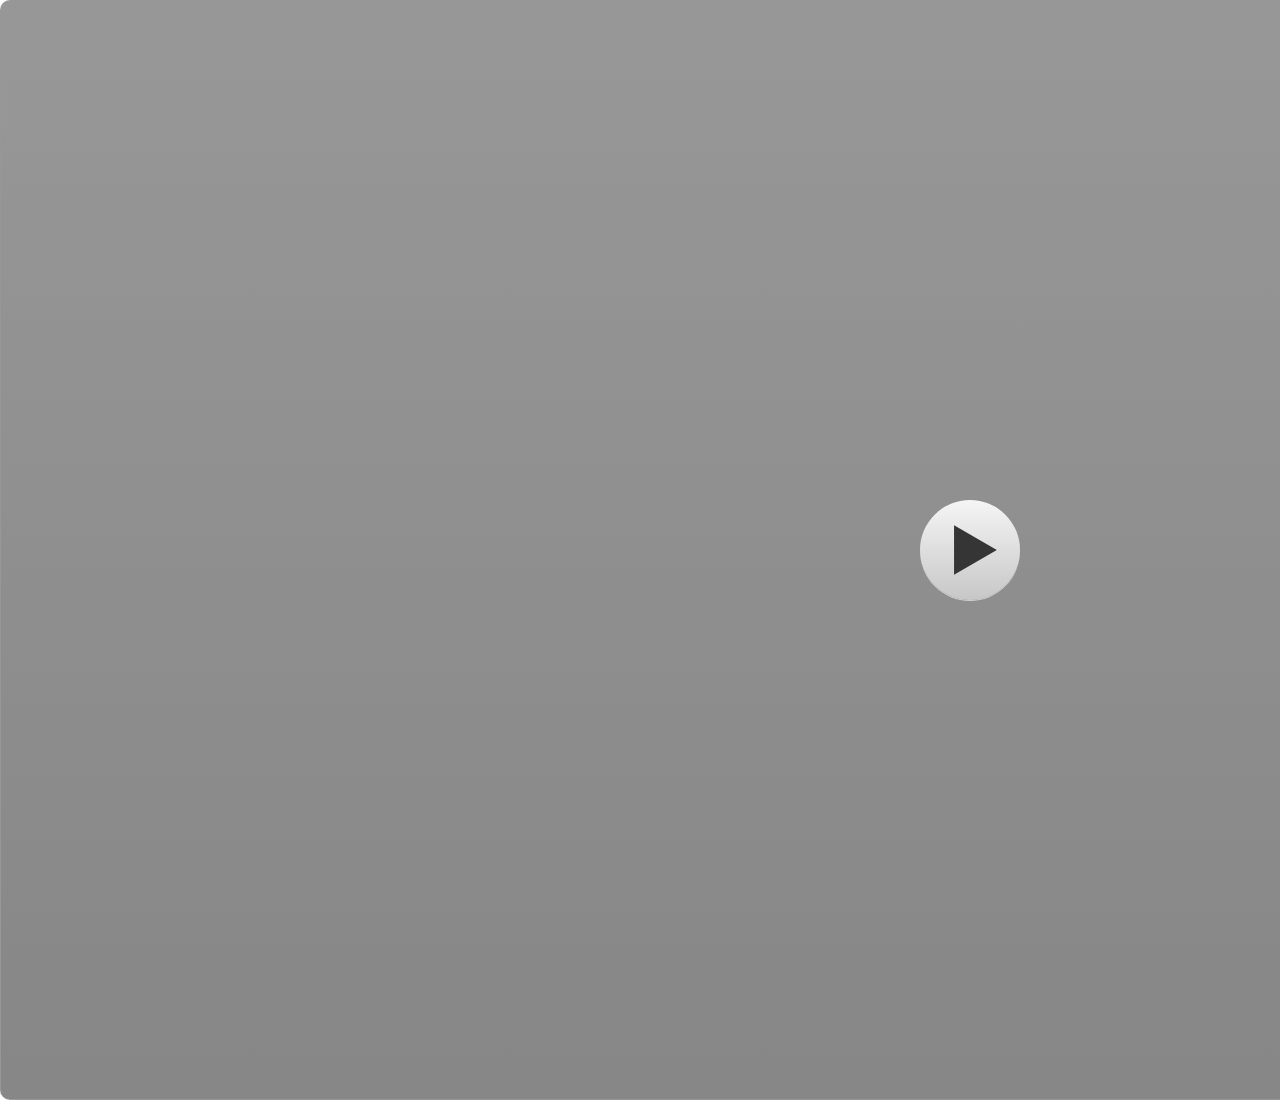
<file: index.html>
﻿<!doctype html>
<html lang="en-US">
<head>
  <meta charset="utf-8">
  <!-- Created using Storyline 3 - http://www.articulate.com  -->
  <!-- version: 3.20.30234.0 -->
  <title>Permainan Tradisional Etnik Betawi - Revisi Final</title>
  <meta http-equiv="x-ua-compatible" content="IE=edge"/>
  <meta name="viewport" content="width=device-width,initial-scale=1,user-scalable=no,shrink-to-fit=no,minimal-ui"/>
  <meta name="apple-mobile-web-app-capable" content="yes"/>
  <style>
    html, body { height: 100%; padding: 0; margin: 0 }
    #app { height: 100%; width: 100%; }
  </style>

  <script>
    window.DS = {};
    window.globals = {
      DATA_PATH_BASE: '',
      HAS_FRAME: true,
      HAS_SLIDE: true,

      lmsPresent: false,
      tinCanPresent: false,
      cmi5Present: false,
      aoSupport: false,
      scale: 'noscale',
      captureRc: false,
      browserSize: 'optimal',
      bgColor: '#FFFFFF',
      features: '',
      themeName: 'classic',
      preloaderColor: '#FFFFFF',
      suppressAnalytics: false,
      productChannel: 'perpetual',
      publishSource: 'storyline',
      aid: '',
      cid: '739c45f5-c82a-4f1d-bcc5-2f79596db076',
      playerVersion: '3.20.30234.0',
      publishTimestamp: '2026-01-11T03:06:04.3378823Z',
      maxIosVideoElements: 10,
      connectionSettings: { },

      
      parseParams: function(qs) {
        if (window.globals.parsedParams != null) {
          return window.globals.parsedParams;
        }
        qs = (qs || window.location.search.substr(1)).split('+').join(' ');
        var params = {},
            tokens,
            re = /[?&]?([^=]+)=([^&]*)/g;

        while (tokens = re.exec(qs)) {
          params[decodeURIComponent(tokens[1]).trim()] =
            decodeURIComponent(tokens[2]).trim();
        }
        window.globals.parsedParams = params;
        return params;
      }

    };
  </script>
  <script>
    var isIe11 = ('ActiveXObject' in window || window.MSBlobBuilder != null)
      && window.msCrypto != null && !window.ActiveXObject;
    if (isIe11) {
      window.globals.unsupportedBrowser = true;
      document.write(atob('[base64]'));
    }
  </script>
  
  <script>window.THREE = { };</script>
  
</head>
<body style="background: #FFFFFF" class="cs-HTML theme-classic">
  <!-- 360 -->
  <script>!function(){var e,i=/iPhone/i,o=/iPod/i,n=/iPad/i,t=/\biOS-universal(?:.+)Mac\b/i,r=/\bAndroid(?:.+)Mobile\b/i,a=/Android/i,d=/(?:SD4930UR|\bSilk(?:.+)Mobile\b)/i,p=/Silk/i,l=/Windows Phone/i,u=/\bWindows(?:.+)ARM\b/i,b=/BlackBerry/i,s=/BB10/i,c=/Opera Mini/i,f=/\b(CriOS|Chrome)(?:.+)Mobile/i,h=/Mobile(?:.+)Firefox\b/i,v=function(e){return void 0!==e&&"MacIntel"===e.platform&&"number"==typeof e.maxTouchPoints&&e.maxTouchPoints>1&&"undefined"==typeof MSStream};e=function(e){var m={userAgent:"",platform:"",maxTouchPoints:0};e||"undefined"==typeof navigator?"string"==typeof e?m.userAgent=e:e&&e.userAgent&&(m={userAgent:e.userAgent,platform:e.platform,maxTouchPoints:e.maxTouchPoints||0}):m={userAgent:navigator.userAgent,platform:navigator.platform,maxTouchPoints:navigator.maxTouchPoints||0};var g=m.userAgent,y=g.split("[FBAN");void 0!==y[1]&&(g=y[0]),void 0!==(y=g.split("Twitter"))[1]&&(g=y[0]);var A=function(e){return function(i){return i.test(e)}}(g),w={apple:{phone:A(i)&&!A(l),ipod:A(o),tablet:!A(i)&&(A(n)||v(m))&&!A(l),universal:A(t),device:(A(i)||A(o)||A(n)||A(t)||v(m))&&!A(l)},amazon:{phone:A(d),tablet:!A(d)&&A(p),device:A(d)||A(p)},android:{phone:!A(l)&&A(d)||!A(l)&&A(r),tablet:!A(l)&&!A(d)&&!A(r)&&(A(p)||A(a)),device:!A(l)&&(A(d)||A(p)||A(r)||A(a))||A(/\bokhttp\b/i)},windows:{phone:A(l),tablet:A(u),device:A(l)||A(u)},other:{blackberry:A(b),blackberry10:A(s),opera:A(c),firefox:A(h),chrome:A(f),device:A(b)||A(s)||A(c)||A(h)||A(f)},any:!1,phone:!1,tablet:!1};return w.any=w.apple.device||w.android.device||w.windows.device||w.other.device,w.phone=w.apple.phone||w.android.phone||w.windows.phone,w.tablet=w.apple.tablet||w.android.tablet||w.windows.tablet,w}(),"object"==typeof exports&&"undefined"!=typeof module?module.exports=e:"function"==typeof define&&define.amd?define((function(){return e})):this.isMobile=e}();
    window.isMobile.apple.tablet = window.isMobile.apple.tablet ||
      (navigator.platform === 'MacIntel' && navigator.maxTouchPoints > 1);
    window.isMobile.apple.device = window.isMobile.apple.device || window.isMobile.apple.tablet;
    window.isMobile.tablet = window.isMobile.tablet || window.isMobile.apple.tablet;
    window.isMobile.any = window.isMobile.any || window.isMobile.apple.tablet;
  </script>

  <div id="focus-sink" tabindex="-1"></div>

  <div id="preso"></div>
  <script>
    (function() {

      var classTypes = [ 'desktop', 'mobile', 'phone', 'tablet' ];

      var addDeviceClasses = function(prefix, testObj) {
        var curr, i;
        for (i = 0; i < classTypes.length; i++) {
          curr = classTypes[i];
          if (testObj[curr]) {
            document.body.classList.add(prefix + curr);
          }
        }
      };

      var params = window.globals.parseParams(),
          isDevicePreview = params.devicepreview === '1',
          isPhoneOverride = params.deviceType === 'phone' || (isDevicePreview && params.phone == '1'),
          isTabletOverride = (params.deviceType === 'tablet' || isDevicePreview) && !isPhoneOverride,
          isMobileOverride = isPhoneOverride || isTabletOverride;

      var deviceView = {
        desktop: !window.isMobile.any && !isMobileOverride,
        mobile: window.isMobile.any || isMobileOverride,
        phone: isPhoneOverride || (window.isMobile.phone && !isTabletOverride),
        tablet: isTabletOverride || window.isMobile.tablet
      };

      window.globals.deviceView = deviceView;
      window.isMobile.desktop = !window.isMobile.any;
      window.isMobile.mobile = window.isMobile.any;

      addDeviceClasses('view-', deviceView);

    })();
  </script>
  
  <script src='story_content/user.js' type=text/javascript></script>
  <div class="slide-loader"></div>

  <script>
    if (window.globals.deviceView.isMobile) { var doc = document, loader = doc.body.querySelector('.slide-loader'); [ 1, 2, 3 ].forEach(function(n) { var d = doc.createElement('div'); d.style.backgroundColor = window.globals.preloaderColor; d.classList.add('mobile-loader-dot'); d.classList.add('dot' + n); loader.appendChild(d); }); }
  </script>

  <div class="mobile-load-title-overlay" style="display: none">
    <div class="mobile-load-title">Permainan Tradisional Etnik Betawi - Revisi Final</div>
  </div>

  <div class="mobile-chrome-warning"></div>

  
<style>
  .warn-connection-dialog {
    display: none;
    background: transparent;
    pointer-events: none;
    position: fixed;
    left: 0;
    top: 0;
    width: 100%;
    height: 100%;
    z-index: 999;
  }

  .warn-connection-content {
    border-radius: 4px;
    background: white;
    border: 1px solid #E7E7E7;
    color: #333333;
    box-shadow: 0 2px 4px rgba(0, 0, 0, 0.25);
    transition: all 150ms ease-out;
    position: absolute;
    white-space: nowrap;
  }

  .view-phone.is-landscape .warn-connection-content {
    left: 23px;
    bottom: 23px;
  }

  .view-tablet.is-landscape .warn-connection-content {
    left: 50%;
    top: 20px;
    transform: translateX(-50%);
  }

  .is-portrait .warn-connection-content {
    transform: translate(-50%, calc(-100% - 15px));
  }

  .warn-connection-content p {
    display: inline-block;
    margin: 0 8px 0 0;
    line-height: 33px;
    font-size: 11px;
  }

  .warn-connection-content svg {
    position: relative;
    vertical-align: middle;
    margin: 0 2px 2px 8px;
  }

  .view-desktop .warn-connection-content {
    left: 1.5em;
    bottom: 1.5em;
  }

  .view-desktop .warn-connection-content p {
    font-size: 1.1em;
  }

  .is-offline .warn-connection-dialog {
    display: block;
  }

  .is-offline .cs-panel * {
    pointer-events: none !important;
  }

  .is-offline .cs-panel {
    pointer-events: all !important;
  }

  .is-offline #nav-controls * {
    pointer-events: none !important;
  }

  .is-offline #nav-controls {
    pointer-events: all !important;
  }
</style>

<div class="warn-connection-dialog">
  <div class="warn-connection-content">
    <svg width="17" height="15" viewBox="0 0 17 15" xmlns="http://www.w3.org/2000/svg">
      <path fill="#8F0000" stroke="white" d="M16.07,12.98 L15.88,12.23 L9.51,1.21 C8.97,0.26,7.6,0.26,7.06,1.21 L0.69,12.23 C0.15,13.16,0.81,14.36,1.91,14.36 H14.65 C15.47,14.36,16.05,13.7,16.07,12.98 Z"/>
      <path fill="white" stroke="white" d="M8.58,5.5 C8.35,5.28,8.5,5.35,8.21,5.32 C8.09,5.35,7.97,5.49,7.96,5.67 C7.97,5.79,7.98,5.92,7.98,6.04 L7.98,6.04 C7.99,6.17,8,6.31,8.01,6.43 L8.01,6.44 C8.03,6.92,8.06,7.41,8.09,7.9 L8.09,7.9 C8.12,8.39,8.14,8.88,8.17,9.37 C8.17,9.39,8.18,9.42,8.2,9.44 C8.23,9.46,8.25,9.47,8.28,9.47 C8.31,9.47,8.34,9.46,8.35,9.44 C8.37,9.43,8.38,9.4,8.39,9.35 L8.39,9.34 C8.39,9.24,8.4,9.15,8.4,9.05 L8.4,9.05 C8.41,8.96,8.41,8.86,8.42,8.75 C8.43,8.44,8.45,8.12,8.47,7.81 L8.47,7.81 C8.49,7.49,8.51,7.18,8.53,6.87 C8.55,6.46,8.56,6.05,8.59,5.64 L8.6,5.62 C8.6,5.57,8.59,5.53,8.58,5.5 L8.21,5.32 Z"/>
      <circle fill="white" stroke="white" cx="8.3" cy="11.35" r="0.3"/>
    </svg>
    <p>You are offline. Trying to reconnect...</p>
  </div>
</div>

<script>
  (function() {
    window.DS.connection = {
      warningShown: false,
      assets: {},
      loadingAssetGroup: false,
      retryDelay: 500
    };

    // @TODO this is POC code and can be cleaned up a bit more if we move forward
    // with the feature



    // The `window.globals.features` variable must be set in `webpack.dev.config` when testing locally - it is not enough
    // to have it in the data - but it must be set there as well.
    var useConnectionMessages = window.AbortController != null &&
      window.location.protocol != 'file:' &&
      window.globals.features.indexOf('ConnectionMessages') != -1;

    window.DS.connection.useConnectionMessages = useConnectionMessages

    var assetCount = 0;
    var checkLoadedId;
    var connectionSettings = window.globals.connectionSettings;

    if (useConnectionMessages && connectionSettings != null) {
      var contentEl = document.querySelector('.warn-connection-content');
      var messageEl = contentEl.querySelector('p')

      if (connectionSettings.useDarkTheme) {
        contentEl.style.borderColor = '#BABBBA';
        contentEl.style.backgroundColor = '#282828';
        contentEl.style.color = '#FFFFFF';
      }

      if (connectionSettings.message != null) {
        messageEl.textContent = window.decodeURIComponent(connectionSettings.message);
      }
    }

    function checkAssetsReady() {
      for (var i in DS.connection.assets) {
        if (!DS.connection.assets[i].success) {
          return false;
        }
      }
      return true;
    }

    function stopAssetGroup() {
      if (!useConnectionMessages) { return; }

      assetCount = 0;

      DS.connection.oldAssetGroup = DS.connection.assets;
      DS.connection.assets = {};
      DS.connection.loadingAssetGroup = false;
      clearInterval(checkLoadedId);
    }

    function startAssetGroup() {
      if (!useConnectionMessages) { return; }
      var ticks = 0;
      clearInterval(checkLoadedId);
      checkLoadedId = setInterval(function() {
        var loaded = 0;
        if (assetCount === 0 && loaded === 0) {
          clearInterval(checkLoadedId);
          return;
        }

        for (var i in DS.connection.assets) {
          if (DS.connection.assets[i].success) {
            loaded++;
          }
        }

        if (assetCount === loaded && checkAssetsReady()) {
          for (var i in DS.connection.assets) {
            if (DS.connection.assets[i].action) {
              DS.connection.assets[i].action();
            }
          }
          hideWarning();
          stopAssetGroup();
        }
      }, 100)
    }

    function requiredAsset(url, action, retry, type) {
      if (!useConnectionMessages) { return; }
      if (DS.connection.assets[url]) { return; }

      DS.connection.assets[url] = {
        success: false, action: action, retry: retry, type: type
      };
      assetCount = Object.keys(DS.connection.assets).length;
      if (!DS.connection.loadingAssetGroup) {
        startAssetGroup();
      }
      DS.connection.loadingAssetGroup = true;
    }

    function assetLoaded(url) {
      if (!useConnectionMessages) { return; }
      if (DS.connection.assets[url]) {
        DS.connection.assets[url].success = true;
      }
    }

    function assetFailed(url) {
      if (!useConnectionMessages) { return; }
      if (!DS.connection.assets[url]) {
        if (/\.js$/.test(url)) {
          setTimeout(function() {
            if (DS.connection.lastSlideLoaded != null) {
              DS.connection.lastSlideLoaded();
            }
          }, DS.connection.retryDelay);
        }
        return;
      }
      if (!DS.connection.warningShown) { showWarning(); }
      if (DS.connection.assets[url].retry) {
        setTimeout(function() {
          if (!DS.connection.assets[url].success) {
            DS.connection.assets[url].retry()
          }
        }, DS.connection.retryDelay);
      }
    }

    function hideWarning() {
      document.body.classList.remove('is-offline');
      DS.connection.warningShown = false;
    }
    DS.connection.hideWarning = hideWarning

    function showWarning(btn) {
      document.body.classList.add('is-offline')
      DS.connection.warningShown = true;
      updateWarningPosition();
    }

    function updateWarningPosition() {
      if (!DS.connection.warningShown) {
        return;
      }

      var isPortrait = document.body.classList.contains('is-portrait');
      var warningEl = document.querySelector('.warn-connection-content');

      if (isPortrait) {
        var slide = document.querySelector('.primary-slide');
        var slideRect = slide.getBoundingClientRect();

        warningEl.style.top = `${slideRect.top}px`
        warningEl.style.left = `${slideRect.left + slideRect.width / 2}px`
      } else {
        warningEl.style.top = null;
        warningEl.style.left = null;
      }

      window.requestAnimationFrame(updateWarningPosition);
    }

    // these will all be noops if the feature flag isn't set in
    // the data and `window.globals.features`
    DS.connection.requiredAsset = requiredAsset;
    DS.connection.assetLoaded = assetLoaded;
    DS.connection.assetFailed = assetFailed;
    DS.connection.stopAssetGroup = stopAssetGroup;
    DS.connection.startAssetGroup = startAssetGroup;
  })();
</script>


  <script>
    
    if (window.autoSpider && window.vInterfaceObject) {
      document.querySelector('.mobile-load-title-overlay').style.display = 'none';
    }
  </script>

  

  <link rel="stylesheet" href="html5/data/css/output.min.css" data-noprefix/>
</body>
<script src="html5/lib/scripts/bootstrapper.min.js"></script>
</html>
</file>
<file: html5/data/css/output.min.css>
@font-face {
  font-family: 'Open SansBold CharsBold2EBD461F';
  src: url('[data-uri]');
  font-style: normal;
  font-weight: normal;
}
@font-face {
  font-family: 'Open Sans Charset1_ 5jxC14D6DF9';
  src: url('[data-uri]');
  font-style: normal;
  font-weight: normal;
}
@font-face {
  font-family: 'Britannic Bold CharBold206DC069';
  src: url('[data-uri]');
  font-style: normal;
  font-weight: normal;
}
@font-face {
  font-family: 'Bauhaus 93 Charset1_ 6i6F025EDE';
  src: url('[data-uri]');
  font-style: normal;
  font-weight: normal;
}
@font-face {
  font-family: 'Comic Sans MSBold CBold5433437C';
  src: url('[data-uri]');
  font-style: normal;
  font-weight: normal;
}
@font-face {
  font-family: 'Britannic BoldBold Bold30BF2985';
  src: url('[data-uri]');
  font-style: normal;
  font-weight: normal;
}
@font-face {
  font-family: 'Bauhaus 93 Charset0_v2m122C87B1';
  src: url('[data-uri]');
  font-style: normal;
  font-weight: normal;
}
@font-face {
  font-family: 'Open SansBold CharsBoldE47A47C6';
  src: url('[data-uri]');
  font-style: normal;
  font-weight: normal;
}
@font-face {
  font-family: 'Comic Sans MSBold CBoldF0BE571E';
  src: url('[data-uri]');
  font-style: normal;
  font-weight: normal;
}
.cs-npnxnanbnsnfns00000000001 .cs-infopanel  {
  box-shadow: 0 1px 0 rgba(184, 184, 184, 1);
  background: rgba(255, 255, 255, 1);
}
.cs-npnxnanbnsnfns00000000001 .cs-infopanel .cs-link {
  color: rgba(124, 34, 128, 1);
}
.cs-npnxnanbnsnfns00000000001 .cs-infopanel .cs-link:hover {
  color: rgba(0, 0, 238, 1);
}
.cs-npnxnanbnsnfns00000000001 .cs-infopanel .cs-name {
  color: rgba(68, 68, 68, 1);
}
.cs-npnxnanbnsnfns00000000001 .cs-infopanel .cs-title {
  color: rgba(153, 153, 153, 1);
}
.cs-npnxnanbnsnfns00000000001 .cs-infopanelpopup  {
  box-shadow: 0 1px 0 rgba(184, 184, 184, 1);
  background: linear-gradient(180deg, rgba(233, 233, 233, 1) 0%, rgba(207, 207, 207, 1) 100%);
}
.cs-npnxnanbnsnfns00000000001 .cs-infopanelpopup .cs-link {
  color: rgba(124, 34, 128, 1);
}
.cs-npnxnanbnsnfns00000000001 .cs-infopanelpopup .cs-link:hover {
  color: rgba(0, 0, 238, 1);
}
.cs-npnxnanbnsnfns00000000001 .cs-infopanelpopup .cs-name {
  color: rgba(68, 68, 68, 1);
}
.cs-npnxnanbnsnfns00000000001 .cs-infopanelpopup .cs-bio {
  color: rgba(153, 153, 153, 1);
}
.cs-npnxnanbnsnfns00000000001 .cs-timer  {
  color: rgba(85, 85, 85, 1);
}
.cs-npnxnanbnsnfns00000000001 .cs-duration stop:first-child {
  stop-color: rgba(0, 215, 255, 1);
}
.cs-npnxnanbnsnfns00000000001 .cs-duration stop:last-child {
  stop-color: rgba(0, 171, 255, 1);
}
.cs-npnxnanbnsnfns00000000001 .cs-elapsed stop:first-child {
  stop-color: rgba(254, 227, 71, 1);
}
.cs-npnxnanbnsnfns00000000001 .cs-elapsed stop:last-child {
  stop-color: rgba(252, 204, 42, 1);
}
.cs-npnxnanbnsnfns00000000001 .cs-timer .cs-pie .cs-innerstroke {
  stroke: rgba(199, 199, 199, 1);
}
.cs-npnxnanbnsnfns00000000001 .cs-timer .cs-pie .cs-innerborder {
  stroke: rgba(255, 255, 255, 1);
}
.cs-npnxnanbnsnfns00000000001 .cs-window  {
  box-shadow: 0 8px 5px rgba(0, 0, 0, 0.2);
  border-color: rgba(234, 234, 234, 1);
  background: rgba(243, 243, 243, 1);
  color: rgba(85, 85, 85, 1);
}
.cs-npnxnanbnsnfns00000000001 .cs-window .cs-diva {
  border-color: rgba(247, 247, 247, 1);
}
.cs-npnxnanbnsnfns00000000001 .cs-window .cs-divb {
  border-color: rgba(211, 211, 211, 1);
}
.cs-npnxnanbnsnfns00000000001 .cs-editor .cs-editor-slide {
  color: rgba(85, 85, 85, 1);
}
.cs-npnxnanbnsnfns00000000001 .cs-editor .cs-editor-html {
  color: rgba(68, 68, 68, 1);
}
.cs-npnxnanbnsnfns00000000001 .cs-editor .cs-editor-button {
  text-shadow: 0 1px 0 rgba(240, 240, 240, 1);
  color: rgba(53, 53, 53, 1);
  border-color: rgba(177, 177, 177, 1);
  background: linear-gradient(180deg, rgba(245, 245, 245, 1) 0%, rgba(199, 199, 199, 1) 100%);
}
.cs-npnxnanbnsnfns00000000001 .cs-editor .cs-editor-button:hover {
  background: linear-gradient(180deg, rgba(242, 242, 242, 1) 0%, rgba(175, 175, 175, 1) 100%);
}
.cs-npnxnanbnsnfns00000000001 .cs-editor .cs-editor-button:active {
  background: linear-gradient(180deg, rgba(199, 199, 199, 1) 0%, rgba(244, 244, 244, 1) 100%);
}
.cs-npnxnanbnsnfns00000000001 .cs-listitem  {
  color: rgba(53, 53, 53, 1);
  border-color: rgba(223, 223, 223, 1);
}
.cs-npnxnanbnsnfns00000000001 .cs-listitem.cs-viewed {
  color: rgba(144, 144, 144, 1);
}
.cs-npnxnanbnsnfns00000000001 .cs-listitem.cs-selected {
  color: rgba(53, 53, 53, 1);
  background: rgba(192, 226, 241, 1);
}
.cs-npnxnanbnsnfns00000000001 .cs-listitem.cs-selected:hover {
  background: rgba(192, 226, 241, 1);
}
.cs-npnxnanbnsnfns00000000001 .cs-listitem.cs-selected.hover {
  background: rgba(192, 226, 241, 1);
}
.cs-npnxnanbnsnfns00000000001 .cs-listitem.cs-selected:focus {
  background: rgba(192, 226, 241, 1);
}
.cs-npnxnanbnsnfns00000000001 .cs-listitem .cs-icon-carrot {
  fill: rgba(53, 53, 53, 1);
}
.cs-npnxnanbnsnfns00000000001 .cs-listitem .cs-icon-carrot .cs-shadow {
  fill: rgba(255, 255, 255, 1);
}
.cs-npnxnanbnsnfns00000000001 .cs-listitem:hover {
  background: rgba(230, 230, 230, 1);
}
.cs-npnxnanbnsnfns00000000001 .cs-listitem.hover {
  background: rgba(230, 230, 230, 1);
}
.cs-npnxnanbnsnfns00000000001 .cs-listitem:focus {
  background: rgba(230, 230, 230, 1);
}
.cs-npnxnanbnsnfns00000000001 .cs-glossary  {
  color: rgba(53, 53, 53, 1);
}
.cs-npnxnanbnsnfns00000000001 .cs-glossary .cs-scrolling-panel {
  background: rgba(231, 231, 231, 1);
}
.cs-npnxnanbnsnfns00000000001 .cs-glossary .cs-term.cs-selected .cs-choice-list-trigger {
  color: rgba(53, 53, 53, 1);
  background: rgba(192, 226, 241, 1);
}
.cs-npnxnanbnsnfns00000000001 .cs-glossary .cs-term.cs-selected .cs-choice-list-trigger:focus {
  color: rgba(53, 53, 53, 1);
  background: rgba(192, 226, 241, 1);
}
.cs-npnxnanbnsnfns00000000001 .cs-glossary .cs-term:hover .cs-choice-list-trigger {
  background: rgba(230, 230, 230, 1);
}
.cs-npnxnanbnsnfns00000000001 .cs-glossary .cs-term.hover .cs-choice-list-trigger {
  background: rgba(230, 230, 230, 1);
}
.cs-npnxnanbnsnfns00000000001 .cs-glossary .cs-term .cs-choice-list-trigger:focus {
  background: rgba(230, 230, 230, 1);
}
.cs-npnxnanbnsnfns00000000001 .cs-glossary .cs-diva {
  border-color: rgba(226, 226, 226, 1);
}
.cs-npnxnanbnsnfns00000000001 .cs-glossary .cs-divb {
  border-color: rgba(226, 226, 226, 1);
}
.cs-npnxnanbnsnfns00000000001 .cs-glossary .cs-divc {
  border-color: rgba(250, 250, 250, 1);
}
.cs-npnxnanbnsnfns00000000001 .cs-glossary .cs-heading {
  color: rgba(68, 68, 68, 1);
}
.cs-npnxnanbnsnfns00000000001 .cs-resource .cs-separator {
  border-color: rgba(224, 224, 224, 1);
}
.cs-npnxnanbnsnfns00000000001 .cs-outline  {
  color: rgba(68, 68, 68, 1);
}
.cs-npnxnanbnsnfns00000000001 .cs-outline .cs-diva {
  border-color: rgba(198, 198, 198, 1);
}
.cs-npnxnanbnsnfns00000000001 .cs-outline .cs-divb {
  border-color: rgba(249, 249, 249, 1);
}
.cs-npnxnanbnsnfns00000000001 .cs-outline .cs-divc {
  border-color: rgba(225, 225, 225, 1);
}
.cs-npnxnanbnsnfns00000000001 .cs-outline .cs-search-filter:hover {
  color: rgba(0, 0, 238, 1);
}
.cs-npnxnanbnsnfns00000000001 .cs-outline .cs-search-filter.hover {
  color: rgba(0, 0, 238, 1);
}
.cs-npnxnanbnsnfns00000000001 .cs-transcript  {
  color: rgba(68, 68, 68, 1);
}
.cs-npnxnanbnsnfns00000000001 .cs-transcript .cs-div {
  border-color: rgba(225, 225, 225, 1);
}
.cs-npnxnanbnsnfns00000000001 .cs-tabs:not(.topmenu-item) {
  color: rgba(85, 85, 85, 1);
}
.cs-npnxnanbnsnfns00000000001 .cs-tabs .cs-inner-button:not(.topmenu-item) {
  text-shadow: 0 1px 0 rgba(240, 240, 240, 1);
}
.cs-npnxnanbnsnfns00000000001 .cs-tabs:hover:not(.topmenu-item) {
  color: rgba(51, 51, 51, 1);
}
.cs-npnxnanbnsnfns00000000001 .cs-tabs.cs-selected {
  background: rgba(243, 243, 243, 1);
  color: rgba(51, 51, 51, 1);
}
.cs-npnxnanbnsnfns00000000001 .cs-seekcontrol  {
  background: linear-gradient(180deg, rgba(245, 245, 245, 1) 0%, rgba(199, 199, 199, 1) 100%);
  border-color: rgba(177, 177, 177, 1);
}
.cs-npnxnanbnsnfns00000000001 .cs-seekcontrol .cs-button:hover .cs-icon {
  fill: rgba(85, 85, 85, 1);
}
.cs-npnxnanbnsnfns00000000001 .cs-seekcontrol .cs-button.hover .cs-icon {
  fill: rgba(85, 85, 85, 1);
}
.cs-npnxnanbnsnfns00000000001 .cs-seekcontrol .cs-button .cs-icon-shadow {
  fill: rgba(240, 240, 240, 1);
}
.cs-npnxnanbnsnfns00000000001 .cs-seekcontrol .cs-button .cs-icon {
  fill: rgba(45, 45, 45, 1);
}
.cs-npnxnanbnsnfns00000000001 .cs-seekcontrol .cs-seek .cs-fill {
  background: rgba(255, 255, 255, 1);
}
.cs-npnxnanbnsnfns00000000001 .cs-seekcontrol .cs-seek {
  background: rgba(231, 231, 231, 1);
  border-color: rgba(184, 184, 184, 1);
}
.cs-npnxnanbnsnfns00000000001 .cs-searchinput .cs-input {
  color: rgba(138, 138, 138, 1);
  border-color: rgba(173, 173, 173, 1);
  background: rgba(223, 223, 223, 1);
}
.cs-npnxnanbnsnfns00000000001 .cs-searchinput .cs-input:focus {
  color: rgba(51, 51, 51, 1);
  background: rgba(250, 250, 250, 1);
}
.cs-npnxnanbnsnfns00000000001 .cs-searchinput .cs-input:hover {
  box-shadow: inset 0 0 1px 0 rgba(107, 248, 255, 1);
}
.cs-npnxnanbnsnfns00000000001 .cs-searchinput .cs-input.hover {
  box-shadow: inset 0 0 1px 0 rgba(107, 248, 255, 1);
}
.cs-npnxnanbnsnfns00000000001 .cs-searchinput .cs-button .cs-icon {
  fill: rgba(138, 138, 138, 1);
}
.cs-npnxnanbnsnfns00000000001 .cs-searchinput .cs-button:hover {
  fill: linear-gradient(180deg, rgba(245, 245, 245, 1) 0%, rgba(199, 199, 199, 1) 100%);
}
.cs-npnxnanbnsnfns00000000001 .cs-searchinput .cs-button.hover {
  fill: linear-gradient(180deg, rgba(245, 245, 245, 1) 0%, rgba(199, 199, 199, 1) 100%);
}
.cs-npnxnanbnsnfns00000000001 .cs-menu  {
  box-shadow: 0 1px 0 rgba(184, 184, 184, 1);
  background: rgba(243, 243, 243, 1);
}
.cs-npnxnanbnsnfns00000000001 .cs-topmenu-item.active .cs-tab {
  background: rgba(243, 243, 243, 1);
}
.cs-npnxnanbnsnfns00000000001 .cs-logo  {
  box-shadow: 0 1px 0 rgba(184, 184, 184, 1);
  background: rgba(255, 255, 255, 1);
}
.cs-npnxnanbnsnfns00000000001 .cs-checkbox  {
  color: rgba(68, 68, 68, 1);
}
.cs-npnxnanbnsnfns00000000001 .cs-checkbox:hover {
  border-color: rgba(107, 248, 255, 1);
}
.cs-npnxnanbnsnfns00000000001 .cs-checkbox.hover {
  border-color: rgba(107, 248, 255, 1);
}
.cs-npnxnanbnsnfns00000000001 .cs-checkbox .cs-box {
  color: rgba(255, 255, 255, 1);
  border-color: rgba(184, 184, 184, 1);
}
.cs-npnxnanbnsnfns00000000001 .cs-checkbox .cs-box:checked::after {
  color: rgba(51, 204, 0, 1);
}
.cs-npnxnanbnsnfns00000000001 .cs-checkbox .cs-box.checked.after {
  color: rgba(51, 204, 0, 1);
}
.cs-npnxnanbnsnfns00000000001 .cs-button  {
  text-shadow: 0 1px 0 rgba(240, 240, 240, 1);
  color: rgba(53, 53, 53, 1);
  border-color: rgba(177, 177, 177, 1);
  background: linear-gradient(180deg, rgba(245, 245, 245, 1) 0%, rgba(199, 199, 199, 1) 100%);
  box-shadow: 0 1px 0 rgba(207, 207, 207, 1);
}
.cs-npnxnanbnsnfns00000000001 .cs-button .cs-icon {
  fill: rgba(53, 53, 53, 1);
}
.cs-npnxnanbnsnfns00000000001 .cs-button .cs-icon-shadow {
  fill: rgba(240, 240, 240, 1);
}
.cs-npnxnanbnsnfns00000000001 .cs-button:hover {
  background: linear-gradient(180deg, rgba(242, 242, 242, 1) 0%, rgba(175, 175, 175, 1) 100%);
}
.cs-npnxnanbnsnfns00000000001 .cs-button.hover {
  background: linear-gradient(180deg, rgba(242, 242, 242, 1) 0%, rgba(175, 175, 175, 1) 100%);
}
.cs-npnxnanbnsnfns00000000001 .cs-button:active {
  background: linear-gradient(180deg, rgba(199, 199, 199, 1) 0%, rgba(244, 244, 244, 1) 100%);
}
.cs-npnxnanbnsnfns00000000001 .cs-button.cs-disabled:hover {
  background: linear-gradient(180deg, rgba(245, 245, 245, 1) 0%, rgba(199, 199, 199, 1) 100%);
}
.cs-npnxnanbnsnfns00000000001 .cs-button.cs-disabled.hover {
  background: linear-gradient(180deg, rgba(245, 245, 245, 1) 0%, rgba(199, 199, 199, 1) 100%);
}
.cs-npnxnanbnsnfns00000000001 .cs-button.cs-disabled:active {
  background: linear-gradient(180deg, rgba(245, 245, 245, 1) 0%, rgba(199, 199, 199, 1) 100%);
}
.cs-npnxnanbnsnfns00000000001 .cs-button.cs-volume:hover {
  background: linear-gradient(180deg, rgba(245, 245, 245, 1) 0%, rgba(199, 199, 199, 1) 100%);
}
.cs-npnxnanbnsnfns00000000001 .cs-button.cs-volume.hover {
  background: linear-gradient(180deg, rgba(245, 245, 245, 1) 0%, rgba(199, 199, 199, 1) 100%);
}
.cs-npnxnanbnsnfns00000000001 .cs-button.cs-volume:active {
  background: linear-gradient(180deg, rgba(245, 245, 245, 1) 0%, rgba(199, 199, 199, 1) 100%);
}
.cs-npnxnanbnsnfns00000000001.cs-base  {
  color: rgba(85, 85, 85, 1);
  border-color: rgba(233, 233, 233, 1);
  background: linear-gradient(180deg, rgba(233, 233, 233, 1) 0%, rgba(207, 207, 207, 1) 100%);
}
.cs-npnxnanbnsnfns00000000001.cs-base .cs-separator .cs-diva {
  background: rgba(211, 211, 211, 1);
}
.cs-npnxnanbnsnfns00000000001.cs-base .cs-separator .cs-divb {
  background: rgba(247, 247, 247, 1);
}
.cs-npnxnanbnsnfns00000000001.cs-base .cs-topmenu-item.active .cs-tab {
  border-color: rgba(211, 211, 211, 1);
}
.cs-npnxnanbnsnfns00000000001.cs-base .cs-topmenu-item.active .cs-panel {
  border-color: rgba(211, 211, 211, 1);
}
.cs-npnxnanbnsnfns00000000001.cs-base .cs-left {
  background: linear-gradient(180deg, rgba(219, 219, 219, 1) 0%, rgba(195, 195, 195, 1) 100%);
}
.cs-npnxnanbnsnfns00000000001.cs-base .cs-area-primary .cs-slide-container {
  background: linear-gradient(180deg, rgba(233, 233, 233, 1) 0%, rgba(207, 207, 207, 1) 100%);
}
.cs-npnxnanbnsnfns00000000001 .cs-volume::-moz-range-thumb {
  border-color: rgba(165, 165, 165, 1);
  box-shadow: inset 0 0 1px 0 rgba(212, 212, 212, 1);
  background: rgba(200, 200, 200, 1);
}
.cs-npnxnanbnsnfns00000000001 .cs-volume::-ms-thumb {
  border-color: rgba(165, 165, 165, 1);
  box-shadow: inset 0 0 1px 0 rgba(212, 212, 212, 1);
  background: rgba(200, 200, 200, 1);
}
.cs-npnxnanbnsnfns00000000001 .cs-volume::-webkit-slider-thumb {
  border-color: rgba(165, 165, 165, 1);
  box-shadow: inset 0 0 1px 0 rgba(212, 212, 212, 1);
  background: rgba(200, 200, 200, 1);
}
.cs-npnxnanbnsnfns00000000001 .cs-volume::-moz-range-track {
  border-color: rgba(242, 242, 242, 1);
  background: linear-gradient(180deg, rgba(188, 188, 188, 1) 0%, rgba(188, 188, 188, 1) 50.196%, rgba(195, 195, 195, 1) 100%);
}
.cs-npnxnanbnsnfns00000000001 .cs-volume::-ms-track {
  border-color: rgba(242, 242, 242, 1);
  background: linear-gradient(180deg, rgba(188, 188, 188, 1) 0%, rgba(188, 188, 188, 1) 50.196%, rgba(195, 195, 195, 1) 100%);
}
.cs-npnxnanbnsnfns00000000001 .cs-volume::-webkit-slider-runnable-track {
  border-color: rgba(242, 242, 242, 1);
  background: linear-gradient(180deg, rgba(188, 188, 188, 1) 0%, rgba(188, 188, 188, 1) 50.196%, rgba(195, 195, 195, 1) 100%);
}
body.show-focus .tab-focus-box {
  border-color: rgba(255, 255, 0, 1);
}
.skipnav {
  border-color: rgba(255, 255, 0, 1);
}
.fn-npnxnanbsnfns00000000001 {
  font-family: 'Open SansD6FFC9F9';
  -webkit-font-variant-ligatures: no-common-ligatures;
  font-variant-ligatures: no-common-ligatures;
}
.fn-pxabnsnfns00000000001 {
  font-family: 'Open SansD6FFC9F9';
  -webkit-font-variant-ligatures: no-common-ligatures;
  font-variant-ligatures: no-common-ligatures;
}
.fn-npxnabnsnfns00000000001 {
  font-family: 'Open SansD6FFC9F9';
  -webkit-font-variant-ligatures: no-common-ligatures;
  font-variant-ligatures: no-common-ligatures;
}
.fn-npnxnanbnsnfns00000000001 {
  font-family: 'Open SansD6FFC9F9';
  -webkit-font-variant-ligatures: no-common-ligatures;
  font-variant-ligatures: no-common-ligatures;
}
.fn-pxabnsnfns00000000000 {
  font-family: 'Open SansD6FFC9F9';
  -webkit-font-variant-ligatures: no-common-ligatures;
  font-variant-ligatures: no-common-ligatures;
}
@font-face {
  font-family: 'Open SansD6FFC9F9';
  src: url('[data-uri]');
  font-style: normal;
  font-weight: bold;
}
@font-face {
  font-family: 'Open SansD6FFC9F9';
  src: url('[data-uri]');
  font-style: normal;
  font-weight: normal;
}
.cs-InvalidPromptSlide .cs-6n8Kci9cVCn-InvalidPromptSlide-btn0 {
  color: rgba(53, 53, 53, 1);
  border-color: rgba(177, 177, 177, 1);
  background: linear-gradient(180deg, rgba(245, 245, 245, 1) 0%, rgba(199, 199, 199, 1) 100%);
  text-shadow: 0 1px 0 rgba(240, 240, 240, 1);
}
.cs-InvalidPromptSlide .cs-6n8Kci9cVCn-InvalidPromptSlide-btn0 .cs-html {
  color: rgba(68, 68, 68, 1);
}
.cs-InvalidPromptSlide .cs-6n8Kci9cVCn-InvalidPromptSlide-btn0 .cs-slide {
  border-color: rgba(85, 85, 85, 1);
}
.cs-InvalidPromptSlide .cs-6n8Kci9cVCn-InvalidPromptSlide-btn0:hover {
  background: linear-gradient(180deg, rgba(242, 242, 242, 1) 0%, rgba(175, 175, 175, 1) 100%);
}
.cs-InvalidPromptSlide .cs-6n8Kci9cVCn-InvalidPromptSlide-btn0:active {
  background: linear-gradient(180deg, rgba(199, 199, 199, 1) 0%, rgba(244, 244, 244, 1) 100%);
}
.cs-PrintPromptSlide .cs-6n8Kci9cVCn-PrintPromptSlide-btn0 {
  color: rgba(53, 53, 53, 1);
  border-color: rgba(177, 177, 177, 1);
  background: linear-gradient(180deg, rgba(245, 245, 245, 1) 0%, rgba(199, 199, 199, 1) 100%);
  text-shadow: 0 1px 0 rgba(240, 240, 240, 1);
}
.cs-PrintPromptSlide .cs-6n8Kci9cVCn-PrintPromptSlide-btn0 .cs-html {
  color: rgba(68, 68, 68, 1);
}
.cs-PrintPromptSlide .cs-6n8Kci9cVCn-PrintPromptSlide-btn0 .cs-slide {
  border-color: rgba(85, 85, 85, 1);
}
.cs-PrintPromptSlide .cs-6n8Kci9cVCn-PrintPromptSlide-btn0:hover {
  background: linear-gradient(180deg, rgba(242, 242, 242, 1) 0%, rgba(175, 175, 175, 1) 100%);
}
.cs-PrintPromptSlide .cs-6n8Kci9cVCn-PrintPromptSlide-btn0:active {
  background: linear-gradient(180deg, rgba(199, 199, 199, 1) 0%, rgba(244, 244, 244, 1) 100%);
}
.cs-ScrollPromptSlide .cs-6n8Kci9cVCn-ScrollPromptSlide-btn0 {
  color: rgba(53, 53, 53, 1);
  border-color: rgba(177, 177, 177, 1);
  background: linear-gradient(180deg, rgba(245, 245, 245, 1) 0%, rgba(199, 199, 199, 1) 100%);
  text-shadow: 0 1px 0 rgba(240, 240, 240, 1);
}
.cs-ScrollPromptSlide .cs-6n8Kci9cVCn-ScrollPromptSlide-btn0 .cs-html {
  color: rgba(68, 68, 68, 1);
}
.cs-ScrollPromptSlide .cs-6n8Kci9cVCn-ScrollPromptSlide-btn0 .cs-slide {
  border-color: rgba(85, 85, 85, 1);
}
.cs-ScrollPromptSlide .cs-6n8Kci9cVCn-ScrollPromptSlide-btn0:hover {
  background: linear-gradient(180deg, rgba(242, 242, 242, 1) 0%, rgba(175, 175, 175, 1) 100%);
}
.cs-ScrollPromptSlide .cs-6n8Kci9cVCn-ScrollPromptSlide-btn0:active {
  background: linear-gradient(180deg, rgba(199, 199, 199, 1) 0%, rgba(244, 244, 244, 1) 100%);
}
.cs-ResumePromptSlide .cs-6n8Kci9cVCn-ResumePromptSlide-btn0 {
  color: rgba(53, 53, 53, 1);
  border-color: rgba(177, 177, 177, 1);
  background: linear-gradient(180deg, rgba(245, 245, 245, 1) 0%, rgba(199, 199, 199, 1) 100%);
  text-shadow: 0 1px 0 rgba(240, 240, 240, 1);
}
.cs-ResumePromptSlide .cs-6n8Kci9cVCn-ResumePromptSlide-btn0 .cs-html {
  color: rgba(68, 68, 68, 1);
}
.cs-ResumePromptSlide .cs-6n8Kci9cVCn-ResumePromptSlide-btn0 .cs-slide {
  border-color: rgba(85, 85, 85, 1);
}
.cs-ResumePromptSlide .cs-6n8Kci9cVCn-ResumePromptSlide-btn0:hover {
  background: linear-gradient(180deg, rgba(242, 242, 242, 1) 0%, rgba(175, 175, 175, 1) 100%);
}
.cs-ResumePromptSlide .cs-6n8Kci9cVCn-ResumePromptSlide-btn0:active {
  background: linear-gradient(180deg, rgba(199, 199, 199, 1) 0%, rgba(244, 244, 244, 1) 100%);
}
.cs-ResumePromptSlide .cs-6n8Kci9cVCn-ResumePromptSlide-btn1 {
  color: rgba(53, 53, 53, 1);
  border-color: rgba(177, 177, 177, 1);
  background: linear-gradient(180deg, rgba(245, 245, 245, 1) 0%, rgba(199, 199, 199, 1) 100%);
  text-shadow: 0 1px 0 rgba(240, 240, 240, 1);
}
.cs-ResumePromptSlide .cs-6n8Kci9cVCn-ResumePromptSlide-btn1 .cs-html {
  color: rgba(68, 68, 68, 1);
}
.cs-ResumePromptSlide .cs-6n8Kci9cVCn-ResumePromptSlide-btn1 .cs-slide {
  border-color: rgba(85, 85, 85, 1);
}
.cs-ResumePromptSlide .cs-6n8Kci9cVCn-ResumePromptSlide-btn1:hover {
  background: linear-gradient(180deg, rgba(242, 242, 242, 1) 0%, rgba(175, 175, 175, 1) 100%);
}
.cs-ResumePromptSlide .cs-6n8Kci9cVCn-ResumePromptSlide-btn1:active {
  background: linear-gradient(180deg, rgba(199, 199, 199, 1) 0%, rgba(244, 244, 244, 1) 100%);
}
.cs-ExternalInterfaceErrorSlide .cs-buttonOK {
  color: rgba(53, 53, 53, 1);
  border-color: rgba(177, 177, 177, 1);
  background: linear-gradient(180deg, rgba(245, 245, 245, 1) 0%, rgba(199, 199, 199, 1) 100%);
  text-shadow: 0 1px 0 rgba(240, 240, 240, 1);
}
.cs-ExternalInterfaceErrorSlide .cs-buttonOK .cs-html {
  color: rgba(68, 68, 68, 1);
}
.cs-ExternalInterfaceErrorSlide .cs-buttonOK .cs-slide {
  border-color: rgba(85, 85, 85, 1);
}
.cs-ExternalInterfaceErrorSlide .cs-buttonOK:hover {
  background: linear-gradient(180deg, rgba(242, 242, 242, 1) 0%, rgba(175, 175, 175, 1) 100%);
}
.cs-ExternalInterfaceErrorSlide .cs-buttonOK:active {
  background: linear-gradient(180deg, rgba(199, 199, 199, 1) 0%, rgba(244, 244, 244, 1) 100%);
}
</file>
